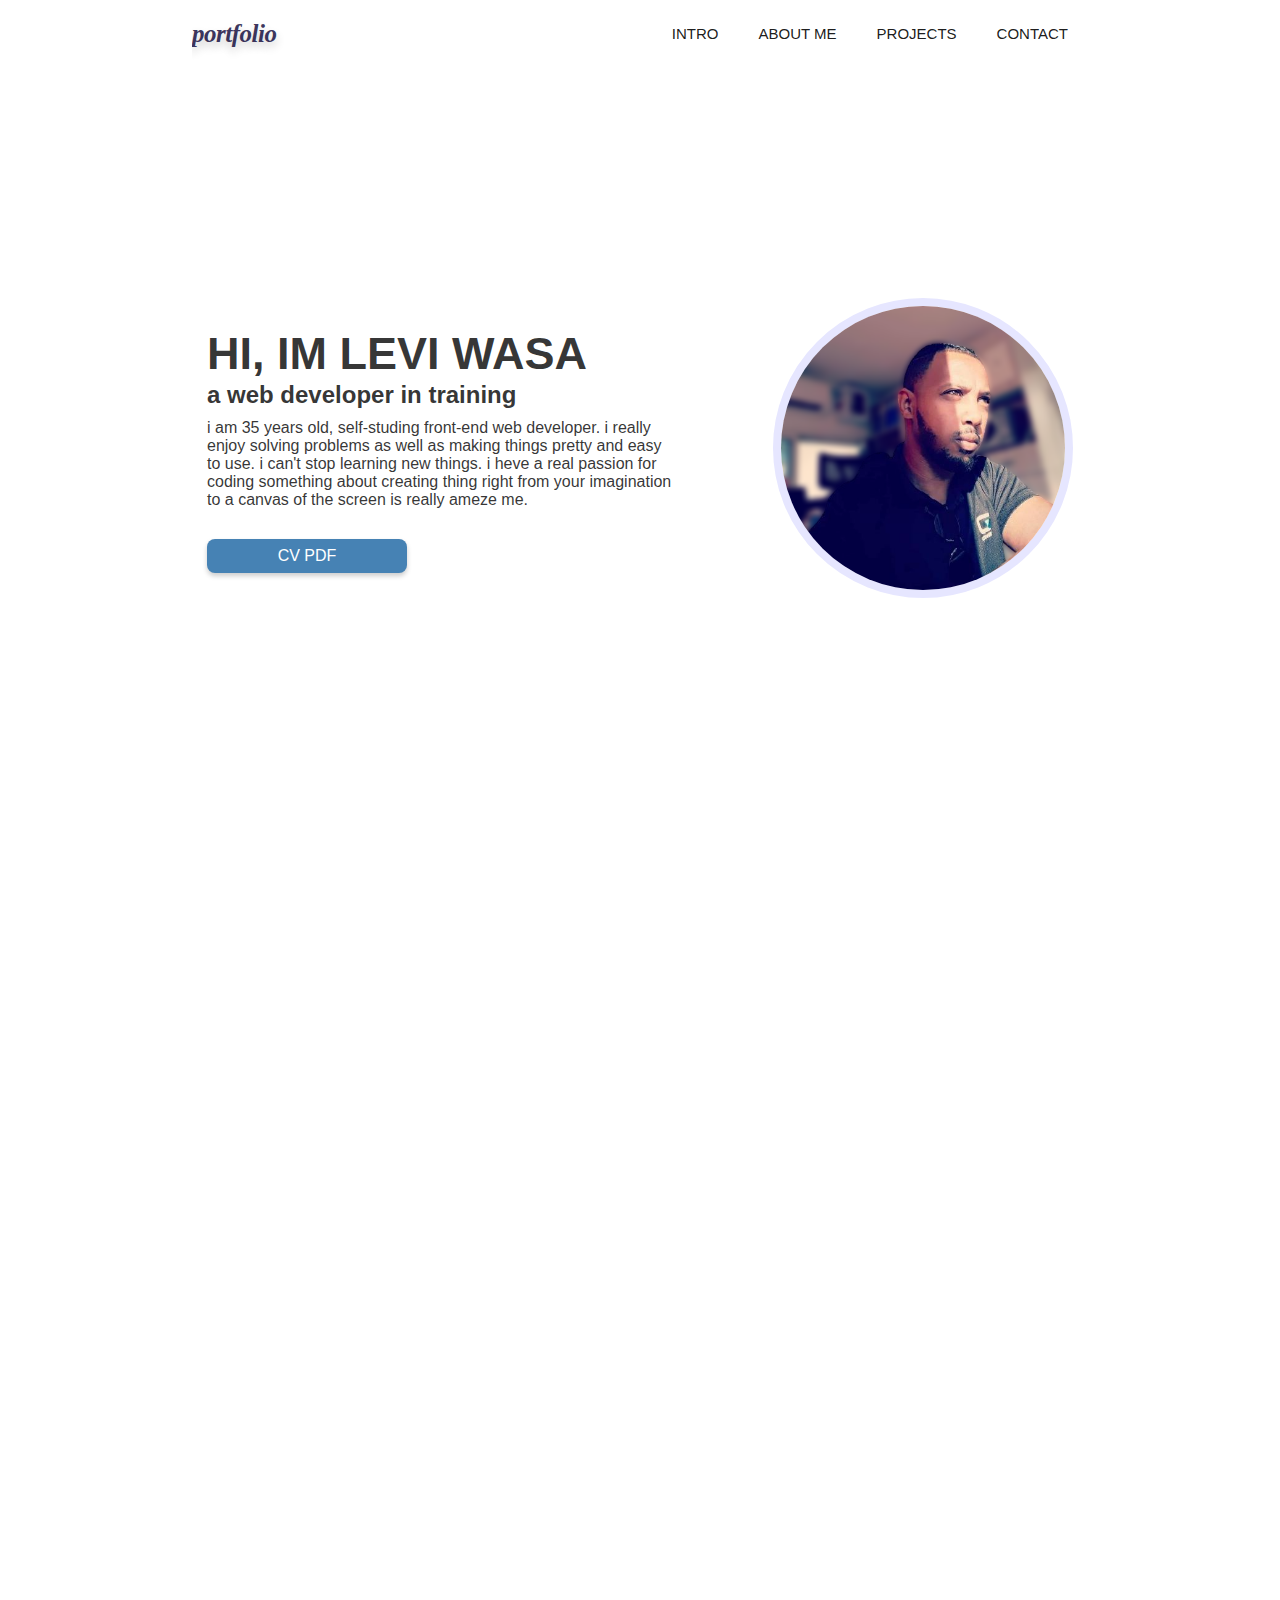
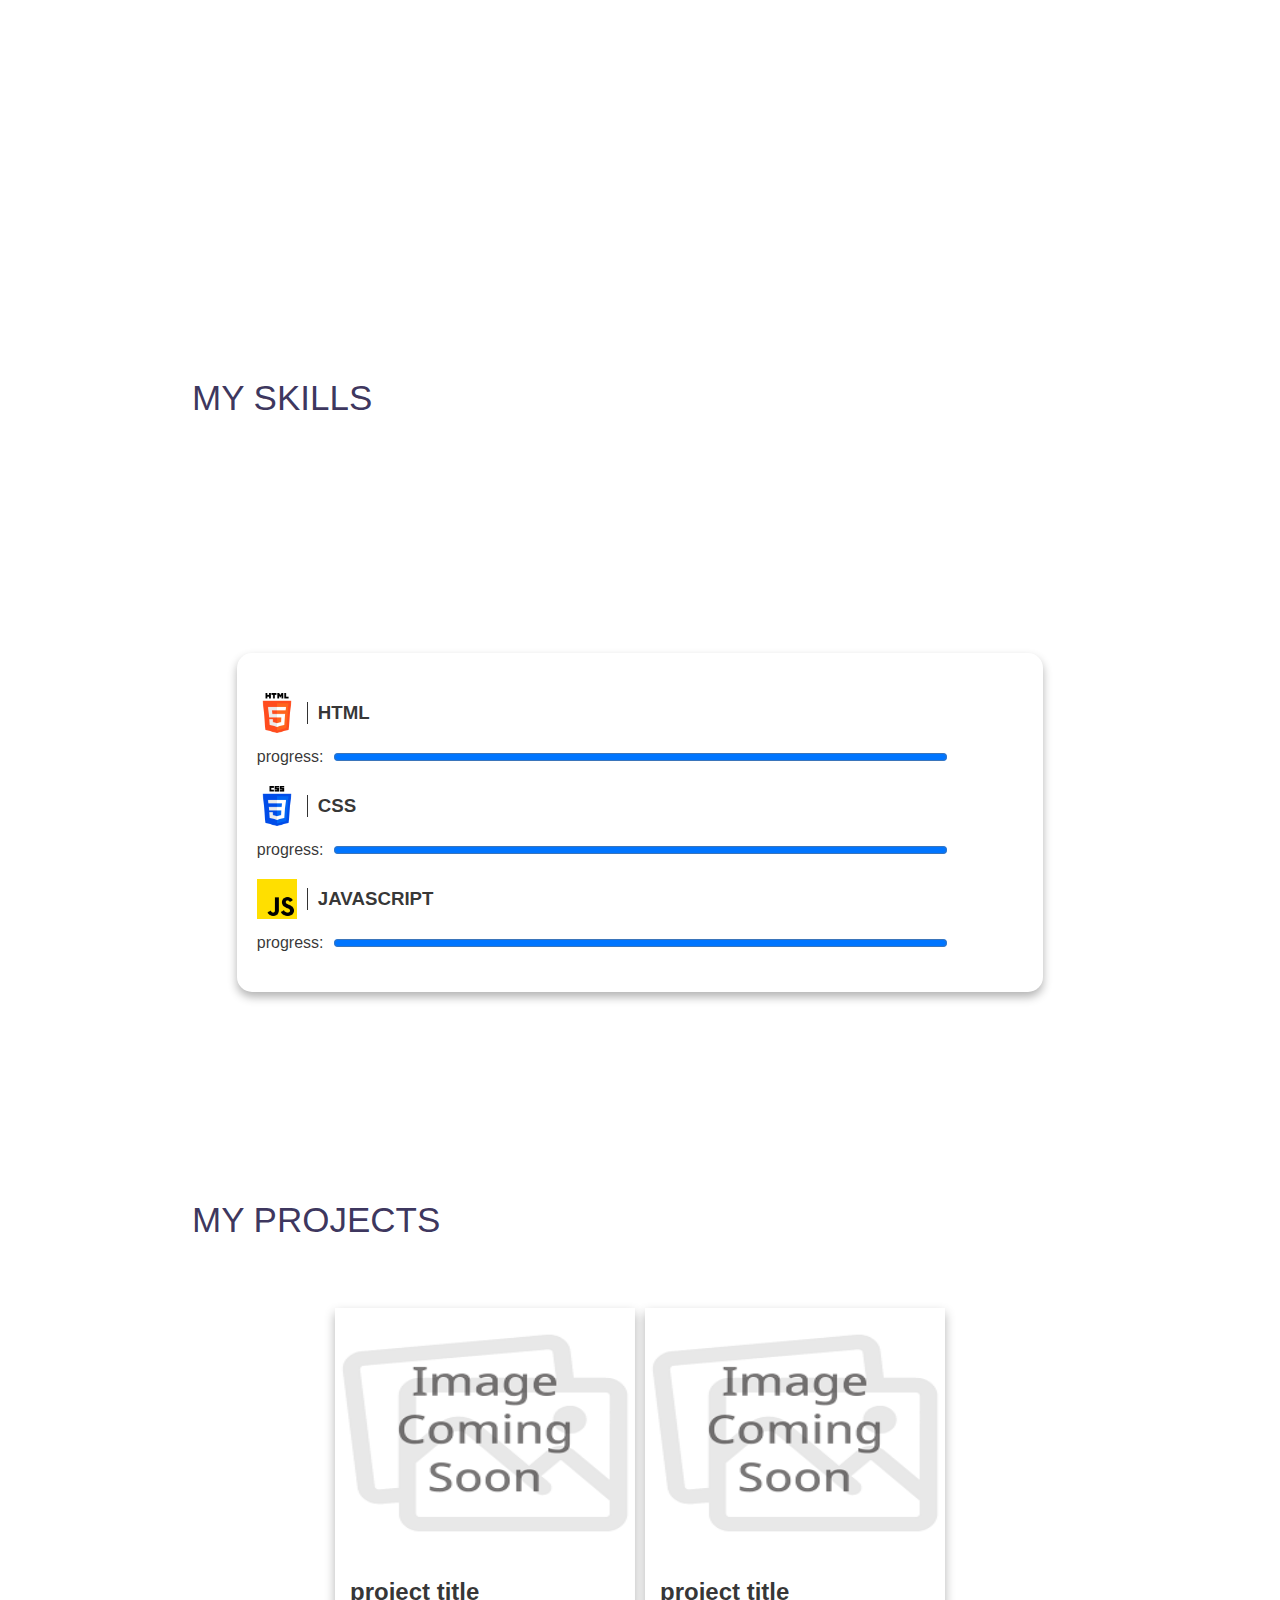
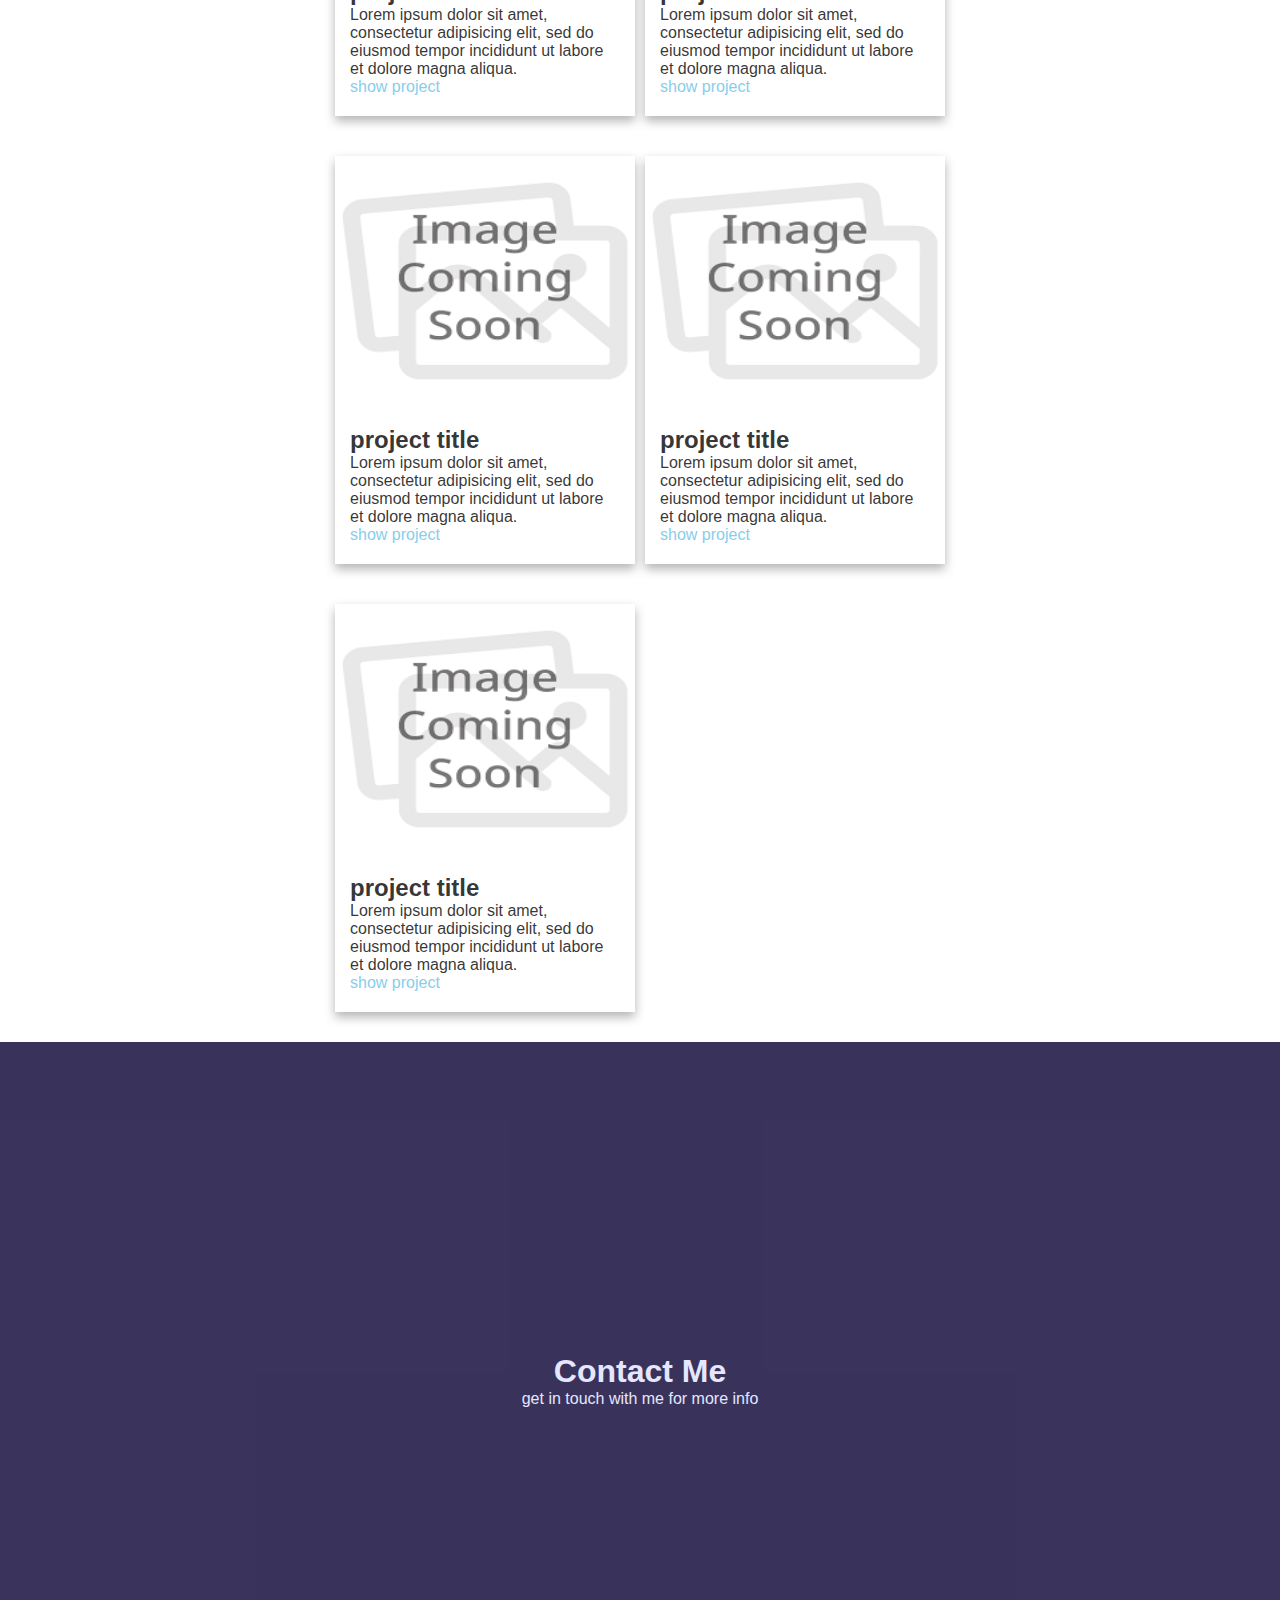
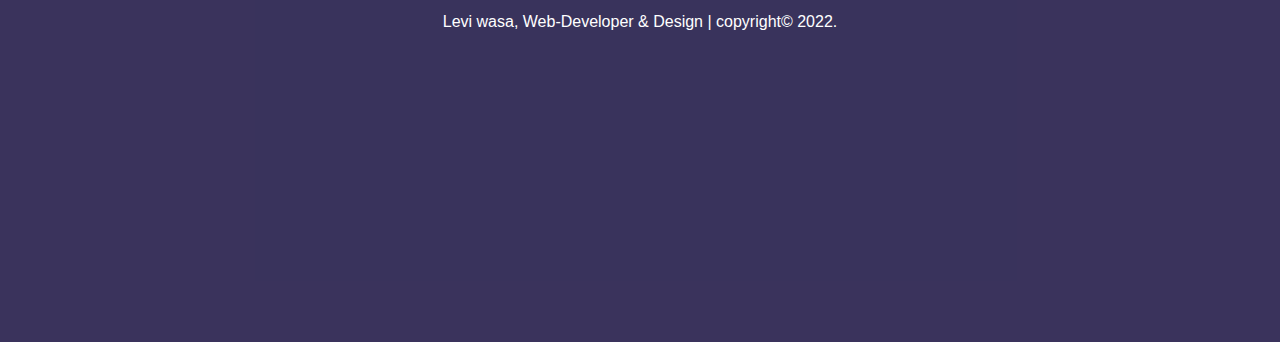
<file: index.html>
<!DOCTYPE html>
<html lang="en">
<head>
	<meta charset="utf-8">
	<meta name="viewport" content="width=device-width,initial-scale=1.0">
	<meta http-equiv="X-UA-Compatible" content="IE=adge">
	<meta name="description" content="My site project - Portfolio">
	<title>my Portfolio | HOME</title>
	<!--CSS & Style section-->
	<link rel="stylesheet" href="https://cdnjs.cloudflare.com/ajax/libs/font-awesome/6.5.1/css/all.css" integrity="sha512-tx5+1LWHez1QiaXlAyDwzdBTfDjX07GMapQoFTS74wkcPMsI3So0KYmFe6EHZjI8+eSG0ljBlAQc3PQ5BTaZtQ==" crossorigin="anonymous" referrerpolicy="no-referrer" />
	<link rel="stylesheet" type="text/css" href="css/utilities.css">
	<link rel="stylesheet" type="text/css" href="css/style.css">
	<link rel="icon" href="images/favicon.ico">
</head>
<body>

			<!-- Header Section - Start -->

	<header id="header">
		<div class="container flex">
			<div id="logo">
				<h1><span id="highlight">portfolio</span></h1>
			</div>
			<button class="hamburger" type="button"><img src="icons/menu.png"></button>
			<nav class="navbar">
				 <ul>
				 <li><a class="link" href="#">Intro</a></li>
				<li><a class="link" href="#about-me">About me</a></li>	
				<li><a class="link" href="#portfolio">Projects</a></li>
				<li><a class="link" href="#contact">contact</a></li>
			    </ul>
			</nav>
		</div>
	</header>

	    	<!-- Header Section - End -->

	    	<!-- Introduction Section - Start -->

	<div id="introduction">
		<div class="container flex">
			<div id="left-side" class="card box">
				<div class="title">
					<h1>Hi, im levi wasa</h1>
					<h2>a web developer in training</h2>
				</div>				
				<p>
					i am 35 years old, self-studing front-end web developer.
					i really enjoy solving problems as well as making things pretty and easy to use. i can't stop learning new things. i heve a real passion for coding something about creating thing right from your imagination to a canvas of the screen is really ameze me. 
				</p>
				<button class="btn">CV PDF</button>
			</div>			
			<div id="right-side" class="card box">
				<div class="card-container">
					<div id="image-box">
						<!--***Image change -->
						<img title="Hi you" style="width:300px;height:300px;" src="images/profileblur.png">
					</div>
				</div>				
			</div>
		</div>
	</div>	

	      <!-- Introduction Section - End -->

		  <!-- Main Section - Start-->

		  <!-- 
		    ************************
		    
		  	for next time:
		  	1.Change the layout of the about section
		  	2.add image 
		  	section 
		  	3.when go from wide screen to phone size screen
		  	decide on the layout changes

		  	***************************
		  -->

	<main id="main">
		<div class="container flex">

			<div id="about-me" class="flex">
			<div class="section-title">
			</div>
			<section id="about">

		  <!-- 
		    ************************
		    
		  	content goes here!

		  	***************************
		  -->

		    </section>
			</div>

			<div id="my-skills" class="flex">
				<div class="section-title">
					<h1>my skills</h1>
				</div>
			<section id="table-progress">
				<div class="progress-box">
					<div class="progress-content">
						<div class="image-box">
						<img id="html" src="images/html-5.png">
						</div>
						<h3>HTML</h3>
					</div>
					<div class="bar">
					<label id="html">progress: </label>
					<progress min="0" max="100" value="100">
					</div>
				</div>

				<div class="progress-box">
					<div class="progress-content">
						<div class="image-box">
						<img id="html" src="images/css-3.png">
						</div>
						<h3>CSS</h3>
					</div>
					<div class="bar">
					<label id="css">progress: </label>
					<progress min="0" max="100" value="100">
					</div>	
				</div>

				<div class="progress-box">
					<div class="progress-content">
						<div class="image-box">
						<img id="html" src="images/js.png">
						</div>
						<h3>JAVASCRIPT</h3>
					</div>
					<div class="bar">
					<label id="javascript">progress: </label>
					<progress name="javascript" min="0" max="100" value="100">
					</div>	
				</div>
		</section>
	   </div>
	  </div>
	</main>

		  <!-- Main Section - End-->

		  <!-- portfolio Section - start-->

    <div id="portfolio" class="flex">
    	<div class="container flex">
    		<div class="section-title">
    			<h1>my projects</h1>
    		</div>

			<div class="projects-container">

				<div id="project-demo">
					<div class="image-container-demo">
					</div>
					<div class="project-content-demo">
						<h2 class="project-title-demo"></h2>
						<p class="content-demo"></p>
					</div>
				</div>

			</div>

		</div>
    </div>		  

		  <!-- portfolio Section - end-->

		  <!-- Footer & contact Section - Start-->

		  <!-- 
		    ************************
		    
		  	for next time:
		  	1.Change the layout of the contect section 
		  	2.when go from wide screen to phone size screen
		  	decide on the layout changes
		  	3.font-awasom icons 

		  	***************************
		  -->

	<footer id="contact">
		<div class="container flex">
			<div class="contact">
			<h1>contact me</h1>
			<h2>get in touch with me for more info </h2>
			<div class="container-icons flex">
				<div class="box-icons" >
					<i class="fa-brands fa-square-facebook fa-xl"></i>
					<p>facebook</p>
				</div>
				<div class="box-icons">
					<i class="fa-brands fa-instagram fa-xl"></i>
					<p>instagram</p>
				</div>
				<div class="box-icons">
					<i class="fa-brands fa-whatsapp fa-xl"></i>
					<p>whatsapp</p>
				</div>
				<div class="box-icons">
					<i class="fa-brands fa-x-twitter fa-xl"></i>
					<p>twitter</p>
				</div>
			</div>
			</div>
			<p id="copyrights">Levi wasa, Web-Developer & Design | copyright&copy; 2022.</p>
		</div>
	</footer> 

		  <!-- Footer Section - End-->

</body>
<script src="javascript/script.js">
</script>
</html>
</file>
<file: css/utilities.css>
/*notes:
****************************************
for latter use:
_______________

.active{
	font-size:15px;
	color:crimson;
	font-weight:bold;
	text-transform:uppercase;
}

****************************************
*/


/*Utilities*/
/*containers*/
.container{
	width:70%;
	overflow:hidden;
	margin:0 auto;
}

.flex{
	display:flex;
	justify-content:center;
	align-items:center;
}

.card{
	padding:15px;
	border-radius:25px;
}

.box{
	max-width:500px;
}

.btn{
	width:200px;
	margin-top:30px;
	padding:8px 12px;
	border:none;
	border-radius:8px;
	font-size:16px;
	color:white;
	background:steelblue;
	box-shadow:0 3px 5px rgba(0,0,0,0.2);
}

/*aligning elements*/
.center{
	display:grid;
	place-items:center;
}
/*font style & design*/
ul{
	margin:0;
	padding:0;
}

li{
	display:inline-block;
	list-style:none;
}

a{
	text-decoration:none;
}

img{
	width:100%;
	height:100%;
}

.shadowing{
	box-shadow:0 5px 10px rgba(0,0,0,.3);
}


/*Media Query Section*/
/*Tablet screen*/
@media only screen and(max-width:768px){
	.container{
		width:100%;
		padding:0 20px;
		overflow:visible;
	}
}

/*Phone screen*/
@media only screen and(max-width:520px){
	.container{
		width:100%;
		padding:0;
		overflow:visible;
	}

	#about{
		width:100%;
		padding:20px 10px;
	}

	#about p{
		font-size:1rem;
   }

	.card{
		margin:auto 10px;
		padding:10px;
		border-radius:15px;
		box-shadow:0 5px 10px rgba(0,0,0,.3);
		background-color:#fff;
	}
}
</file>
<file: css/style.css>
/*notes:
****************************************
3.focus on the big screen ( your not yet in the media-query learning section).
****************************************
*/


/*The Root Page*/
:root{
	--dark-color:rgba(0,0,0,0.8);
	--light-color:#ffffff;
	--gray-color:#ebebeb;
	--main-bgColor:hsl(240,100%,95%);
	--hardBlue-color:hsla(250,100%,10%,0.8);
}


*{
	margin:0;
	padding:0;
	color:rgba(0,0,0,0.8);
	box-sizing:border-box;
	font-family:poppins,arial,sans-serif;
}

html,body{
	scroll-behavior:smooth;
}

body{
	margin:0;
	padding:0;
	min-height:100vh;
	box-sizing:border-box;
	font-family: 'Poppins',"Poppins",arial, sans-serif;
}

/*costum*/
.section-title{
	width:100%;
	text-aling:start;
}

.section-title > h1{
	padding-top:2em;
	padding-bottom:0.5em;
	text-transform:uppercase;
	font-size:35px;
	font-weight:400;
	color:var(--hardBlue-color);
}

/******Header******/
#header{
	width:100%;
	margin:auto;
	position:fixed;
	background-color:var(--light-color);
}

#header > .flex{
	justify-content:space-between;
}

#logo{
	margin:20px 0;
}

#logo h1{
	margin:0;
	padding:0;
	font-style:italic;
	font-family:fantasy;
	font-size:25px;
	letter-spacing:-0.5px;
	color:rgba(0,0,0,0.6);
	text-shadow:0 5px 10px rgba(0,0,0,0.2);
}

#logo #highlight{
	font-style:italic;
	font-family:fantasy;
	color:var(--hardBlue-color);
}

.hamburger{
	display:none;	
	}

.navbar ul li{
	padding:0 20px;
	float:left;
}

.navbar ul li .link{
	font-size:15px;
	color:rgba(0,0,0,0.9);
	text-transform:uppercase;
	transition:all 0.2s ease-in;
	border-bottom:0;
}

.navbar ul li .link:hover{
	padding-bottom:10px;
	border-bottom:1px solid rgba(0,0,0,0.9);
}

.navbar ul li .link:active{
	color:purple;
}

/*Introduction Section*/
#introduction{
	width:100%;
	height:100vh;
}

#introduction > .flex{
	height:100vh;
	justify-content: space-between;
/*	flex-wrap:wrap;*/
}

.title{
	margin-bottom:10px;
	line-height:1.2;
}

.title > h1{
	font-size:45px;
	font-weight:900;
	text-transform:uppercase;
}

.card-container{
	margin:100px auto;
	text-align:center;
}

.card-container > #image-box-1{
	display:inline-block;
	width:200px;
	height:200px;
	margin-bottom:30px;
}

#image-box > img{
	border:8px solid var(--main-bgColor);
	border-radius:50%;
}

/*Main Section*/
#main{
	padding:100px auto;
/*	background-color:var(--main-bgColor);*/
}

#main > .flex{
	flex-direction:column;
}

/*Main Section - About*/
#about-me{
	min-height:100vh;
	width:80%;
	text-align:center;
	font-size:20px;
	line-height:1.6;
}

#about-me.flex{
	flex-direction:column;
	justify-content:space-around;
}

/*Main Section - Skills*/
#my-skills{
	min-height:100vh;
	width:100%;
}

#my-skills.flex{
	flex-direction:column;
	justify-content:space-around;
}

#table-progress{
	width:90%;
	padding:20px;
	border-radius:15px;
	box-shadow:0 5px 10px rgba(0,0,0,0.3);
	background-color:var(--light-color);
}

.progress-box{
	margin:20px auto;
	text-align:center;
}

.progress-box > .progress-content{
	margin-bottom:15px;
	display:flex;
	flex-direction:row;
	align-items:center;
}

.progress-box > .progress-content > .image-box{
	width:40px;
	height:40px;
}

.progress-box > .progress-content > h3{
	margin-left:10px;
	padding-left:10px;
	border-left:1px solid var(--dark-color);
}

.progress-box > .bar{
	display:flex;
	flex-direction:row;
	align-items:center;
}

.progress-box > .bar > label{
	margin-right:10px;
}

.progress-box > .bar > progress{
	width:80%;
}

/*portfolio Section*/

#portfolio > .flex{
	min-height:100vh;
	flex-direction:column;
	justify-content:space-around;
}

#portfolio > .container{
	width:70%;
}

#portfolio > .container > .section-title{
	margin-top:30px;
}
		
.projects-container{
  margin:50px 0 30px 0;
   width:100%;
	display:grid;
	grid-template-columns:repeat(auto-fill, minmax(300px,300px));
	grid-column-gap:10px;
	grid-row-gap: 40px;
	justify-content:center;
}

.project{
	width:300px;
	box-shadow:0 5px 10px rgba(0,0,0,0.3);
}

.image-container{
	width:300px;
	height:250px;
}

.project-content{
	padding:20px 15px;
	background:#fff;
}

.project > .project-content >  a{
	color:skyblue;
	cursor:pointer;
}

#project-demo{
	width:300px;
	padding:15px;
	border-radius:10px;
	box-shadow:0 5px 10px rgba(0,0,0,0.3);
}

.hide{
	display:none;
}

.image-container-demo{
	width:100%;
	height:250px;
	margin-bottom:10px;
	border-radius:10px;
	background:#ccc;
}

.project-title-demo{
	width:50%;
	height:20px;
	border-radius:10px;
	background:#ccc;
}

.content-demo{
	width:100%;
	height:50px;
	margin-top:5px;
	border-radius:10px;
	background:#ccc;
}

/*Footer & Contact Section*/
footer{
	background-color:var(--hardBlue-color);
}

footer > .flex{
	min-height:100vh;
	flex-direction:column;
	/*justify-content:space-around;*/
}
footer > .flex > .contact{
	height:100%;
	text-align:center;
}

.contact >  h1{
	text-transform:capitalize;
}

.contact > h2{
 	font-size:16px;
 	font-weight:400;
}

.contact >  h1, .contact > h2{
	color:var(--main-bgColor);
}

.contact > .flex{
	justify-content:space-between;
	flex-wrap:wrap;
}

.contact > .container-icons{
	margin:40px 0;
}

.contact > .container-icons > .box-icons{
	width:25px;
	height:25px;
}

.contact > .container-icons > .box-icons > p{
	display:none;
}

.contact > .container-icons > .box-icons > img {
	cursor:pointer;
} 

.fa-brands{
	color:white;
}

footer > .container > #copyrights{
	padding-top:100px;
	color:var(--light-color);
}

/*Media Query Section*/
/*components changes*/
@media only screen and(max-width:1092px){

}

/*Tablet screen*/
@media only screen and (max-width:768px){

html,body{
	scroll-behavior:unset;
}	
	.container{
		width:90%;
		padding:0 20px;
		overflow:visible;
	}

	.hamburger{
		display:block;
		width:40px;
		height:40px;
		border:0;
		position:relative;
		cursor:pointer;
		z-index:1000;
	}

	.hamburger > img{
		border:0;
		background-color:var(--light-color);
		outline:none;
	}

	.navbar,.close{
	width:150px;
	min-height:100vh;
	margin-top:70px;
	background-color:var(--main-bgColor);
	position:fixed;
	top:0;
	right:-150px;
	z-index:1;
	transition:all .3s ease-in;
	}


	.show{
	width:100%;
	min-height:100vh;
	margin-top:70px;
	background-color:var(--main-bgColor);
	position:fixed;
	top:0;
	right:0;
	z-index:1;
	transition:all .3s ease-in;
}

.navbar ul,
.hide ul{
	display:flex;
	flex-direction:column;
}

.navbar ul li,
.hide ul li{
	padding:20px 20px;
	text-align:center;
}

.navbar ul li .link,
.hide ul li .link{
	font-size:15px;
	color:black;
	text-transform:uppercase;
	transition:all 0.2s ease-in;
}
.navbar ul li .link:hover,
 .hide ul li .link:hover{
	padding-bottom:10px;
	border-bottom:none;
 }

 	#portfolio > .container{
		width:100%;
	}
	
}

/*Phone screen*/
@media only screen and (max-width:520px){

html,body{
	scroll-behavior:unset;
}
	.container{
		width:calc(100% - 10px);
		padding:0 10px 0 10px;
		overflow:visible;
	}

	#about{
		width:100%;
		padding:20px 10px;
	}

	#about p{
		font-size:1rem;
   }

	.contact > .container-icons > .box-icons > p{
		display:none;
	}

	#portfolio > .container{
		width:100%;
	}
	/*Contect*/
	.container-icons.flex{
		align-items:flex-start;
		flex-direction:column; 
	}

	.contact > .container-icons > .box-icons{
		display:flex;
		flex-direction:row;
		margin-bottom:20px;
		text-align:center;

    }

    .contact > .container-icons > .box-icons > p{
    	display:inline-block;
    	padding-left:20px;
    	text-transform:capitalize;
    	color:var(--light-color);
    }

    footer > .container > #copyrights{
    	padding:50px 40px 0 40px;
	    text-align:center;
    }
}
</file>
